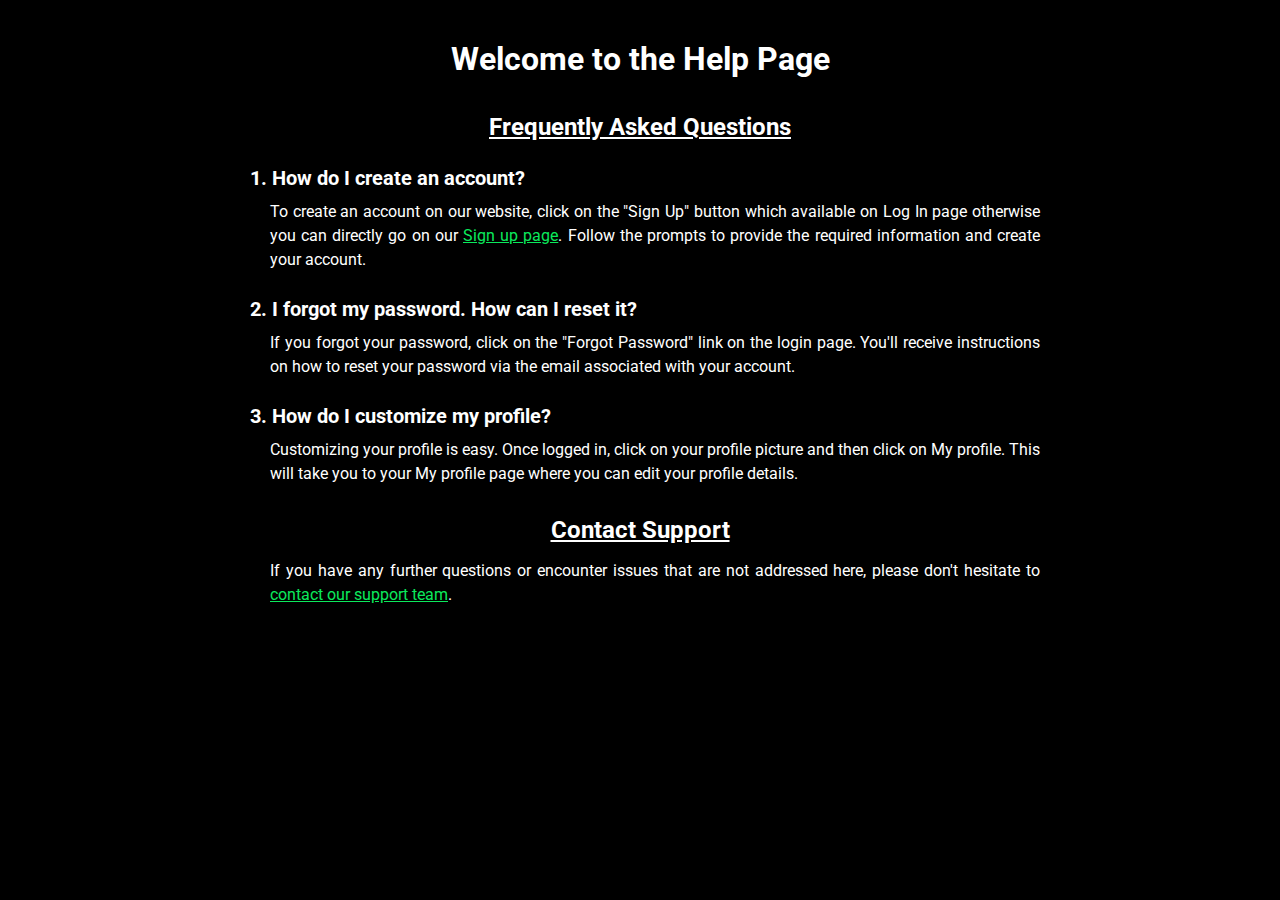
<file: Spotify_Clone/help page/help.html>
<!DOCTYPE html>
<html lang="en">

<head>
    <meta charset="UTF-8">
    <meta name="viewport" content="width=device-width, initial-scale=1.0">
    <meta name="description" content="Help Page of Spotify">
    <link rel="shortcut icon" href="/Spotify_Clone/favicon.ico" type="image/x-icon">
    <link rel="stylesheet"
        href="https://fonts.googleapis.com/css2?family=Lato:wght@700&family=Roboto:ital,wght@0,100;0,300;0,400;0,500;0,700;0,900;1,100;1,300;1,400;1,500;1,700;1,900&display=swap">
    <link rel="stylesheet" href="help.css">
    <title>Help - Spotify</title>
</head>

<body>

    <div class="help-container">
        <div class="help-content">
            <h1>Welcome to the Help Page</h1>

            <h2>Frequently Asked Questions</h2>
            <div class="faq">
                <h3>1. How do I create an account?</h3>
                <p>To create an account on our website, click on the "Sign Up" button which available on Log In page otherwise you can directly go on our <a href="/login_signup/signup.html" target="_blank">Sign up page</a>.
                    Follow the prompts to provide the required information and create your account.</p>
            </div>
            
            <div class="faq">
                <h3>2. I forgot my password. How can I reset it?</h3>
                <p>If you forgot your password, click on the "Forgot Password" link on the login page. You'll receive
                    instructions on how to reset your password via the email associated with your account.</p>
            </div>

            <div class="faq">
                <h3>3. How do I customize my profile?</h3>
                <p>Customizing your profile is easy. Once logged in, click on your profile picture and then click on My profile. This
                    will take you to your My profile page where you can edit your profile details.</p>
            </div>

            <h2>Contact Support</h2>
            <p>If you have any further questions or encounter issues that are not addressed here, please don't hesitate
                to <a href="mailto:support@spotify.com">contact our support team</a>.</p>
        </div>
    </div>

</body>

</html>
</file>
<file: Spotify_Clone/help page/help.css>
:root {
    --a: 0;
}

* {
    margin: 0;
    padding: 0;
    box-sizing: border-box;
    font-family: 'Roboto', sans-serif;
}

body {
    background-color: black;
    color: white;
    user-select: none;
}

.help-container {
    display: flex;
    gap: 20px;
    padding: 20px;
}

.help-content {
    width: 80%;
    max-width: 800px;
    margin: auto;
    text-align: justify;
}

h1 {
    text-align: center;
    padding: 20px;
}

h2 {
    padding: 15px;
    text-decoration: underline;
    font-size: 24px;
    text-align: center;
}

h3 {
    padding: 10px;
    font-size: 20px;
}

h1, h2, h3 {
    color: white;
}

p {
    margin-bottom: 15px;
    margin-left: 30px;
    font-size: 16px;
    line-height: 1.5;
}

a {
    color: #0be95c;
    text-decoration: underline;
}

a:hover {
    color: #0be95c;
}

@media (max-width: 768px) {
    .help-container {
        flex-direction: column;
    }

    .help-content {
        width: 100%;
        padding: 0 20px;
        text-align: left;
    }
}
</file>
